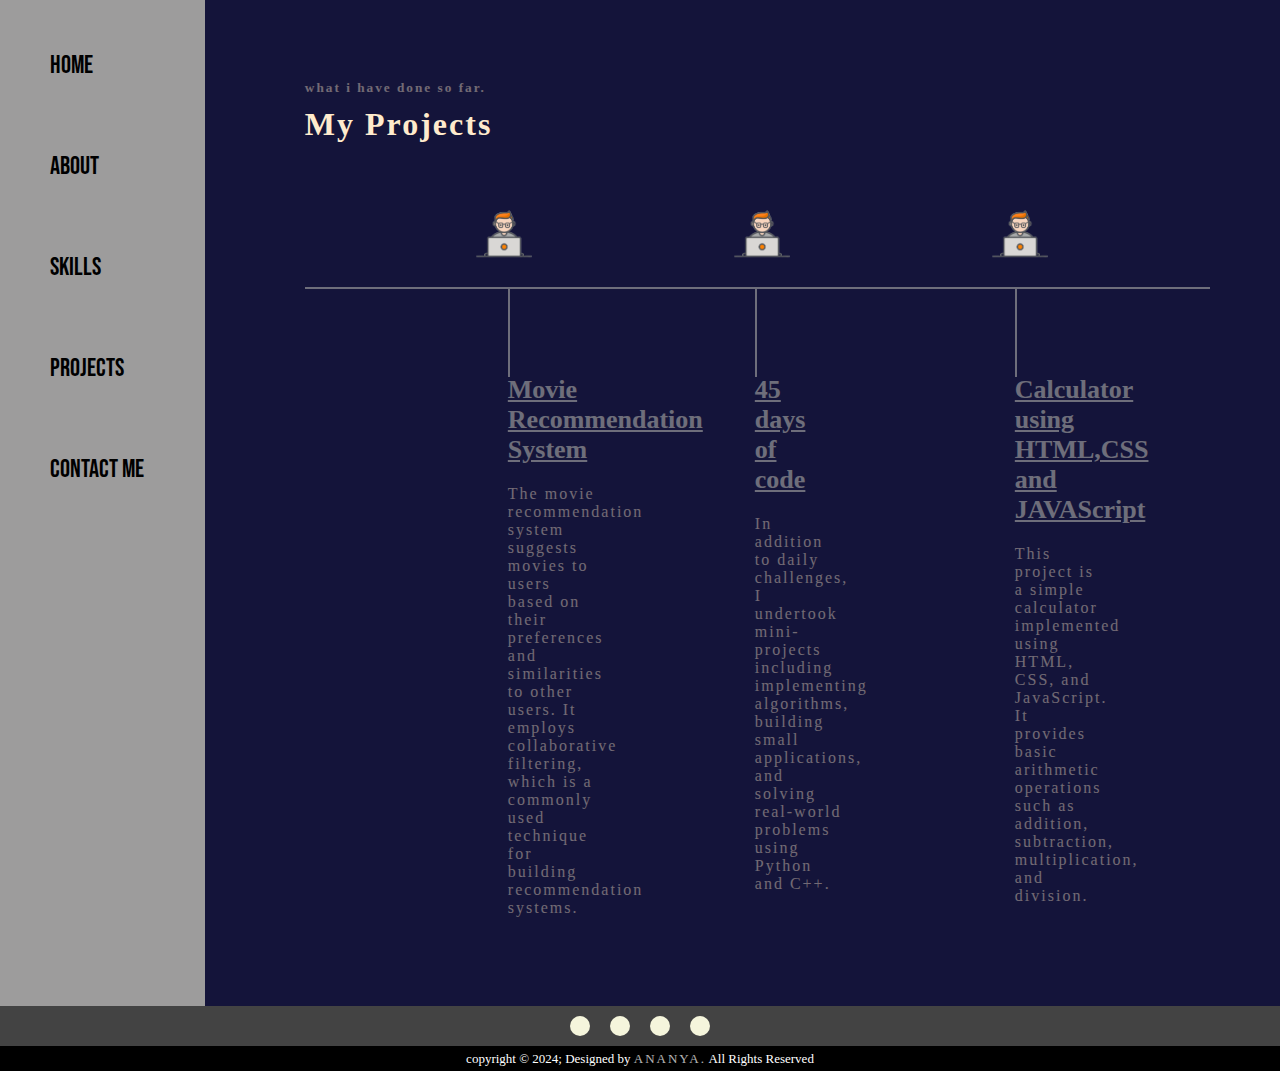
<file: projects.html>
<!DOCTYPE html>
<html lang="en">
    <head>
        <meta charset="UTF-8">
        <meta http-equiv="X-UA-Compatible" content="IE-edge">
        <meta name="viewport" content="width=device-width, initial-scale=1.0">
        <title>Portfolio - Ananya Jain</title>
        <link rel="stylesheet" href="style.css">
        <link rel="stylesheet" href="https://cdnjs.cloudflare.com/ajax/libs/font-awesome/6.5.2/css/all.min.css" integrity="sha512-SnH5WK+bZxgPHs44uWIX+LLJAJ9/2PkPKZ5QiAj6Ta86w+fsb2TkcmfRyVX3pBnMFcV7oQPJkl9QevSCWr3W6A==" crossorigin="anonymous" referrerpolicy="no-referrer" />
    </head>
    <body>
    <div class="container">

        <div class="sidebar">
            <nav>
            <ul>
                <li><a href="/">home</a></li>
                <li><a href="/about.html">About</a></li>
                <li><a href="/skills.html">Skills</a></li>
                <li><a href="/Projects.html">Projects</a></li>
                <li><a href="/contact.html">contact me</a></li>
            </ul>
            </nav>
        </div>

        <div class="main3">
           <h5>what i have done so far.</h5>
           <h1>My Projects</h1>
           <div class="images">
            <img src="file.png" >
            <img src="file.png" >
            <img src="file.png" >
               </div>
           <div class="projectcontainer">
                
               <div class="horizontal">
                  <div class="box">
                    <div class="vertical">
                        <div class="vertical-title">
                           <a href="" target="_blank"> Movie Recommendation System </a>
                        </div>
                        <div class="vertical-desc">
                            The movie recommendation system suggests movies to users based on their preferences and similarities to other users. It employs collaborative filtering, which is a commonly used technique for building recommendation systems.
                        </div>
                    </div>  
                        <div class="vertical1">
                            <div class="vertical-title1">
                                <a href="https://github.com/ananyajain827/ACC45DAYSOFCODE-2023" target="_blank">45 days of code</a>
                            </div>
                            <div class="vertical-desc1">
                                In addition to daily challenges, I undertook mini-projects including implementing algorithms, building small applications, and solving real-world problems using Python and C++.
                            </div>
                        </div>  
                            <div class="vertical2">
                                <div class="vertical-title2">
                                    <a href="" target="_blank"> Calculator using HTML,CSS and JAVAScript</a>
                                </div>
                                <div class="vertical-desc2">
                                    This project is a simple calculator implemented using HTML, CSS, and JavaScript. It provides basic arithmetic operations such as addition, subtraction, multiplication, and division.
                                </div>
                            </div>
                             
                    
                   </div>
               </div>
           </div>

        </div>
    </div>

    <footer>
        <div class="footercontainer">
            <div class="socialicons">
                <a href="https://www.facebook.com/ananya.jain.7982780" target="_blank"><i class="fa-brands fa-facebook"></i></a>
                <a href="https://www.instagram.com/____a.j.____/" target="_blank"><i class="fa-brands fa-instagram"></i></a>
                <a href="https://x.com/bitterflyy_" target="_blank"><i class="fa-brands fa-twitter"></i></a>
                <a href="https://www.google.co.in/"  target="_blank"><i class="fa-brands fa-google-plus"></i></a>
            </div>
        </div>
    <div class="rights">
        copyright &copy; 2024; Designed by <span class="Design">ANANYA.</span> All Rights Reserved
                    </div></footer>
    </body>
</html>
</file>
<file: style.css>
@import url('https://fonts.googleapis.com/css2?family=Bebas+Neue&display=swap');
@import url('https://fonts.googleapis.com/css2?family=Baskervville+SC&family=Bodoni+Moda+SC:ital,opsz,wght@0,6..96,400..900;1,6..96,400..900&family=Dancing+Script&display=swap');
@import url('https://fonts.googleapis.com/css2?family=Baskervville+SC&family=Bodoni+Moda+SC:ital,opsz,wght@0,6..96,400..900;1,6..96,400..900&family=DM+Serif+Display:ital@0;1&family=Dancing+Script&display=swap');

*{
    margin: 0;
    padding: 0;
}

.sidebar{
    background-color: rgb(157, 156, 156);
    font-family: "Bebas Neue", sans-serif;
    font-weight: 200;
    width: 257px;
    font-style: normal;
}

.sidebar nav{
    padding: 15px;
    height: 100vh;
}

.sidebar nav li{
    list-style: none;
    font-size: 25px;
    padding: 35px;
}

.sidebar nav li a{
    text-decoration: none;
    color: black;
}

.sidebar nav li a:hover{
    text-decoration: none;
    color: lavender;
    font-size: 2.1rem;
}

.main{
  /*  background-color: rgb(215, 240, 250); */
    width: 100vw;
    background-color: rgb(20, 20, 58);
}

.container{
    display: flex;
}

.infoContainer{
    background-color: rgb(20, 20, 58); 
    color: beige;
    width: 70vw;
    height: 58vh;
    margin: 120px auto;
    display: flex;
    border-radius: 30px;
}

.devPic {
    width: 26vw;
    margin-left: -1px;
}

.devInfo{
    display: flex;
    flex-direction: column;
    align-items: self-start;
    width: 998px;
    height: 62vh;
    padding-left: 99px;
    justify-content: center;
}

.hello{
    font-size: 65px;
}

#element{
    font-size: 55px;
    font-weight: bold;
    color: lightskyblue;
}

.about{
    font-size: 25px;
    font-family: "Dancing Script", cursive;
    font-optical-sizing: auto;
    font-weight: 400;
    font-style: normal;
}

.buttons{
    margin-top: 39px;
    margin-left: -11px;
}

.btn{
    padding: 12px;
    border-radius: 30px;
    font-size: 15px;
    background-color: black;
    color: beige;
    margin: 0px 3px;
    font-weight: bold;
    cursor: pointer;
}

.btn-sm{
    font-size: 15px;
    margin: 17px;
    margin-left: 0px;
}

.btn:hover{
    background-color: beige;
    color: black;
}

.moreabout{
    font-size: 19px;
    margin-top: 13px;

}

.devPic img{
    height: 58vh;
}

.contactform{
    padding-top: 144px;
    padding-left: 44px;
}

.contactform h1{
    font-family: "DM Serif Display", serif;
    font-weight: 400;
    font-style: normal;
    padding: 20px;
    padding-left: 0;
}

.contactform form div{
    padding: 10px 0px;
    display: flex;
    flex-direction:column;
    font-size: 18px ;
}

#clientemail{
    width: 20vw;
    margin: 4px;
    border-radius: 4px;
    padding: 4px;
    font-size: 15px;
}

#clientphone{
    width: 20vw;
    margin: 4px;
    border-radius: 4px;
    padding: 4px;
    font-size: 15px;  
}

#emailHelp{
    padding: 0px 8px;
    font-size: 12px;
}

#isclient{
    align-self: flex-start;
}

#form-check{
    flex-direction: row;
}

#isclient{
    width: 15px;
    margin-top: 5px;
}

.rights {
    text-align: center;
    background-color: black;
    color: white;
    font-size: 13px;
    height: 6px;
    padding-top: 5px;
    padding-bottom: 14px;

}

.Design{
    letter-spacing: 2px;
    opacity: 0.7;
    text-transform: uppercase;
    font-weight: 400;
}

.socialicons{
    display: flex;
    justify-content: center;
    background-color: rgb(67, 67, 67);
}

.socialicons a{
    text-decoration: none;
    padding: 10px;
    background-color: beige;
    margin: 10px;
    border-radius: 50%;
}

.socialicons a i{
    font-size: 20px;
    color: black;
    opacity: 0.9;
}

.socialicons a:hover{
    background-color: rgb(67, 67, 67);
    transition: 0.5s;
    color: beige;
}

.socialicons a :hover i{
    color: beige;
    transition: 0.5s ;
}

.introcontainer{
    background-color: rgb(14, 14, 41) ;
    width: 100vw;
}

.intro{
    width: 66vw;
    margin-top: 67px;
    border-radius: 3%;
    margin-bottom: 77px;
    height: 78vh;
    padding: 35px;
    background-color: rgb(14, 14, 41);
    color: beige;
    border: 4px solid white;
    letter-spacing: 2px;
    margin-left: 106px;
}

.intro:hover{
    background-color: rgb(26, 59, 79);
    color: white;
    transition: 0.2s;
    border: 6px solid beige;
}

.intro{
    text-align: center;
}

.underline{
    background-color: gray;
    width: 490px;
    height: 2px;
    margin-left: 240px;
}

.main2{
    background-color: rgb(14, 14, 41);
    color: beige;
    width: 100vw;
    padding-top: 57px;
    padding-left: 84px;
}

.skills li{
    letter-spacing: 3px;
    padding: 5px;
}

.myskills{
    background-color: beige;
    color: black;
    width: 36vw;
    padding: 20px;
    justify-content: center;
    border-radius: 10px;
    height: 43vh;
    margin-left: 220px;
    display: flex;
    flex-direction: column;
}

.myskills h1{
    text-align: center;
}

.skillscontainer{
    padding: 20px;
}

.skillscontainer :hover{
    transition: 0.5s;
    background-color: gray;
    color: beige;
}

.skillitem{
    padding: 9px;
    display: flex;
}

.skill{
    background-color: red;
    width: 300px;
    border-radius: 25px;
    height: 1vh;
    margin-top: 7px;
    margin-left: 18px;
    border: 2px solid black;
    opacity: 0.9;
}

.ninty{
    background-color: blue;
    width: 190px;
    border-radius: 25px;
    height: 1vh;
    margin-top: 7px;
    margin-left: 18px;
    border: 2px solid black;
    opacity: 0.9;
}

.sixty{
    background-color: purple;
    width: 210px;
    border-radius: 25px;
    height: 1vh;
    margin-top: 7px;
    margin-left: 18px;
    border: 2px solid black;
    opacity: 0.9;
}

.thirty{
    background-color: yellow;
    width: 120px;
    border-radius: 25px;
    height: 1vh;
    margin-top: 7px;
    margin-left: 18px;
    border: 2px solid black;
    opacity: 0.9;
}

.main3{
    color: blanchedalmond;
    background-color: rgb(20, 20, 58);
    width: 100vw;
}

.main3 h5{
    margin-top: 80px;
    margin-left: 100px;
    opacity: 0.4;
    letter-spacing: 2px;

}

.main3 h1{
    margin-top: 10px;
    margin-left: 100px;
    letter-spacing: 2px;
    
}

.horizontal{
    background-color: beige;
    width: 905px;
    height: 2px;
    margin-left: 100px;
    margin-top: 1px;
    opacity: 0.4;
}

.projectcontainer{
    width: 84vw;
    height: 80vh;
    display: flex;
}

.vertical{
    background-color: beige;
    width: 2px;
    height: 90px;
    margin-left: 203px;
    margin-top: 0px;
}

.images{
    width: 12vw;
    display: flex;
    margin-left: 88px;
    margin-right: 75px;
    margin-top: 43px;

}

.images img{
    width: 100px;
    height: 100px;
    margin-left: 164px;

}

.box{
    display: flex;
}

.vertical1{
    background-color: beige;
    width: 2px;
    height: 90px;
    margin-left: 245px;
    margin-top: 0px;
}

.vertical2{
    background-color: beige;
    width: 2px;
    height: 90px;
    margin-left: 258px;
    margin-top: 0px;
}

.vertical-title{
    margin-top: 88px;
    font-size: 10px;
    font-size: 26px;
    font-weight: bold;
    color: beige;
}

.vertical-title a{
    color: beige;
}

.vertical-title a:hover{
    color: red;
}

.vertical-desc{
    width: 7vw;
    margin-top: 20px;
    letter-spacing: 2px;
}

.vertical-title1{
    margin-top: 88px;
    font-size: 10px;
    font-size: 26px;
    font-weight: bold;
    width: 6vw;
}

.vertical-title1 a{
    color: beige;
}

.vertical-title1 a:hover{
    color: red;
}

.vertical-desc1{
    width: 7vw;
    margin-top: 20px;
    letter-spacing: 2px;

}

.vertical-title2{
    margin-top: 88px;
    font-size: 10px;
    font-size: 26px;
    font-weight: bold;
}

.vertical-title2 a{
    color: beige;
}

.vertical-title2 a:hover{
    color: red;
}

.vertical-desc2{
    width: 7vw;
    margin-top: 20px;
    letter-spacing: 2px;
}
</file>
